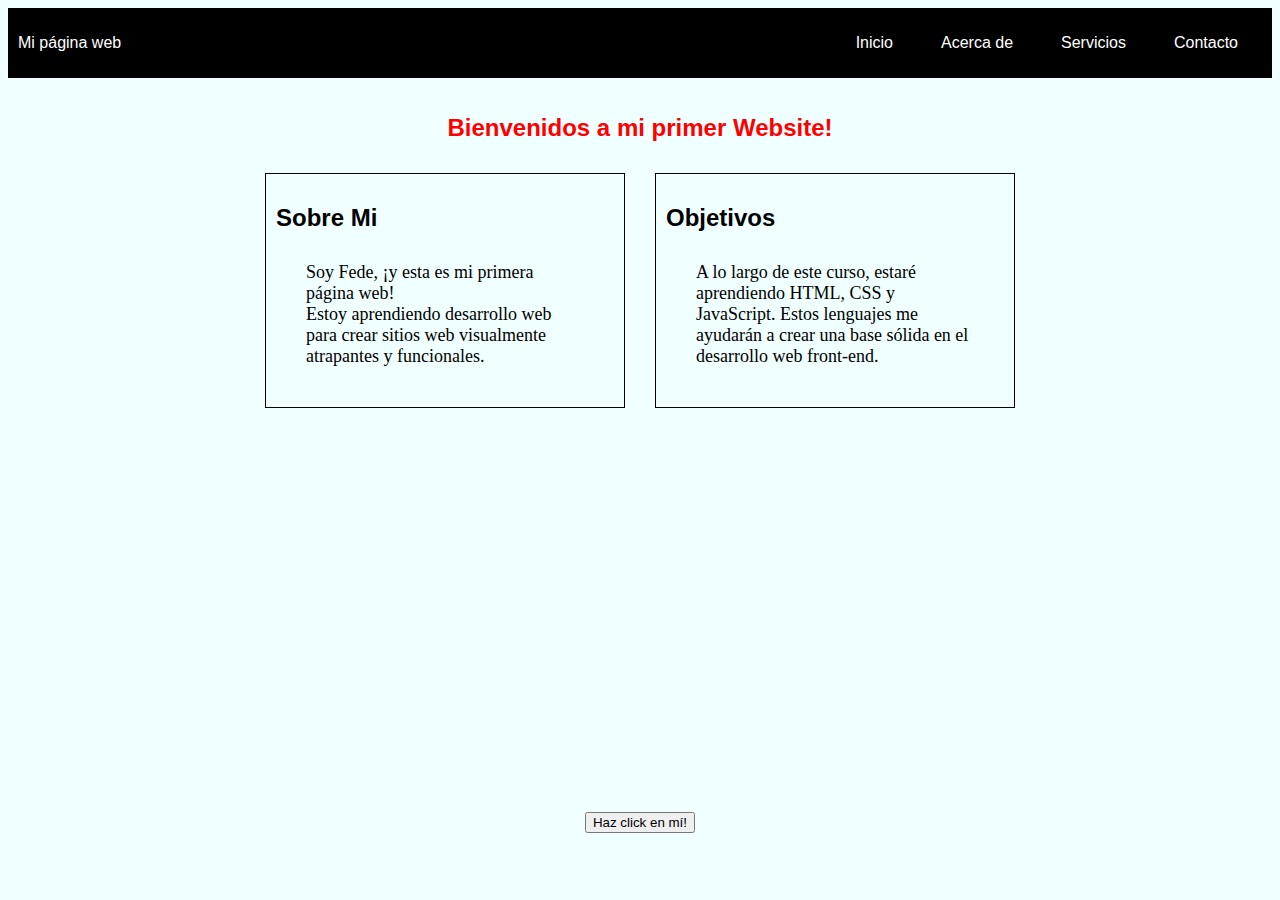
<file: index.html>
<!DOCTYPE html>
<html lang="en">
<head>
    <meta charset="UTF-8">
    <meta http-equiv="X-UA-Compatible" content="IE=edge">
    <meta name="viewport" content="width=device-width, initial-scale=1.0">
    
    <!-- TITULO -->
    <title>Mi Primer website</title>

    <!-- CSS -->
    <link rel="stylesheet" href="style.css">

</head>
    <body>
    <header>
        <div class="container-nav">
            <nav class="navbar" role="navigation">
              <a href="index.html" class="brand">Mi página web</a>
              <ul class="nav-links">
                <li><a href="index.html">Inicio</a></li>
                <li><a href="about.html">Acerca de</a></li>
                <li><a href="Servicios.html">Servicios</a></li>
                <li><a href="Contacto.html">Contacto</a></li>
              </ul>
            </nav>
            <button class="button-menu-toggle">Menu</button>
          </div>
    </header>
        
    <main>
        <div class="container">
        <h1>Bienvenidos a mi primer Website!</h1>
            
                <div class="row">
                    <div class="column">
                        <div class="mi-clase">
                            <h2>Sobre Mi</h2>
                                <p>Soy Fede, ¡y esta es mi primera página web! <br>
                                Estoy aprendiendo desarrollo web para crear sitios web visualmente atrapantes y funcionales.</p>
                        </div>
                    </div>
            
                    <div class="column">
                        <div class="mi-clase">
                            <h2>Objetivos</h2>
                                <p>A lo largo de este curso, estaré aprendiendo HTML, CSS y JavaScript. Estos lenguajes me ayudarán a crear una base sólida en el desarrollo web front-end.</p>
                            </div>
                    </div>
                    
                <div class="container">
                    <iframe width="560" height="315" src="https://www.youtube.com/embed/e_lQi-_QRgg" title="YouTube video player" frameborder="0" allow="accelerometer; autoplay; clipboard-write; encrypted-media; gyroscope; picture-in-picture; web-share" allowfullscreen></iframe>
                </div>
    </main>   

    <footer>
    </div>
    <div class="button"><button onclick="showAlert()" aria-label="Haz click en mí!"> Haz click en mí! </button> </div>
    </div>
    </footer>
    <!-- JS -->
    <script src="script.js"></script>
    </body>
</html>
</file>
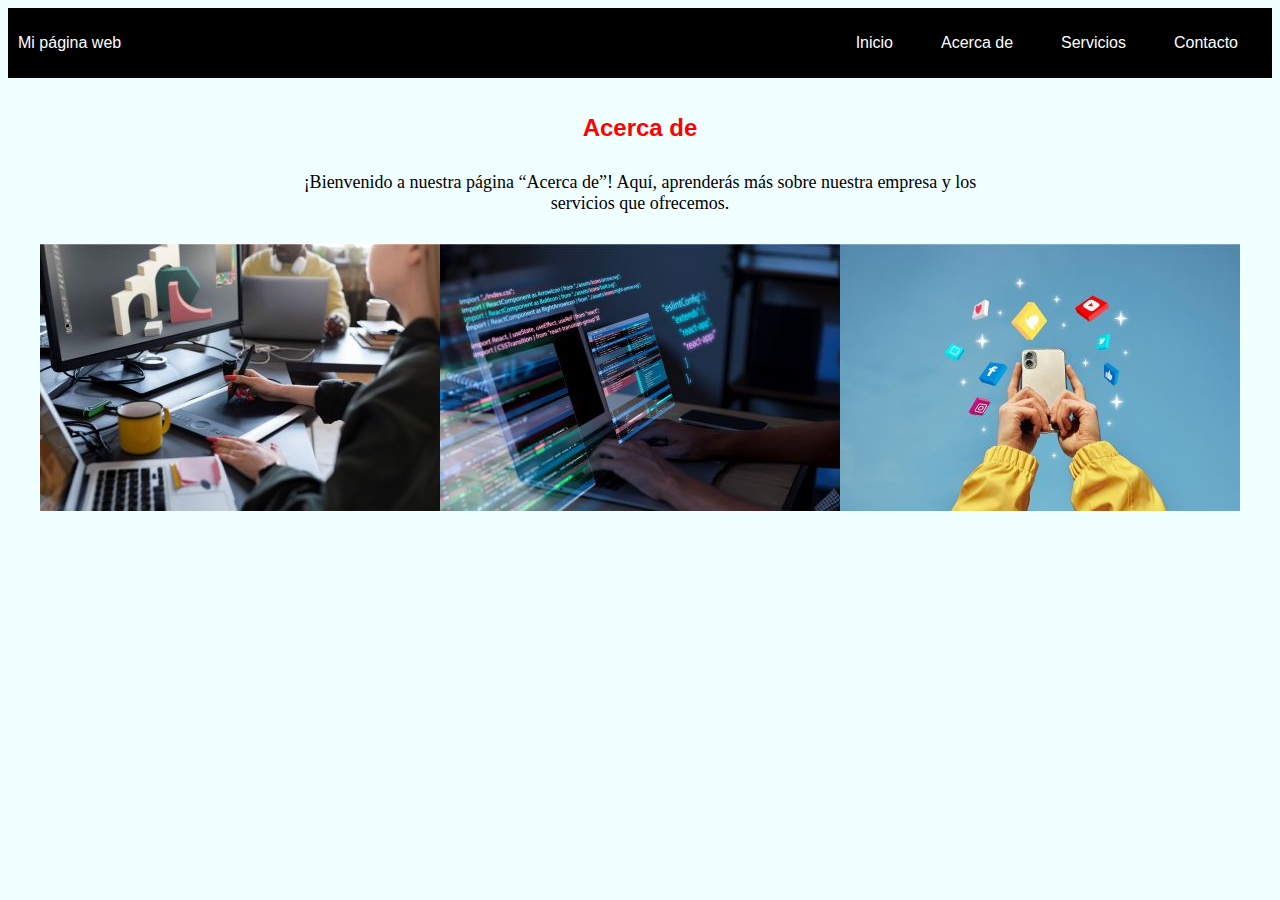
<file: about.html>
<!DOCTYPE html>
<html lang="en">
<head>
    <meta charset="UTF-8">
    <meta http-equiv="X-UA-Compatible" content="IE=edge">
    <meta name="viewport" content="width=device-width, initial-scale=1.0">
    
    <!-- TITULO -->
    <title>Acerca de</title>

    <!-- CSS -->
    <link rel="stylesheet" href="style.css">

</head>
    <body>

        <div class="container-nav">
            <nav class="navbar" role="navigation">
              <a href="index.html" class="brand">Mi página web</a>
              <ul class="nav-links">
                <li><a href="index.html">Inicio</a></li>
                <li><a href="about.html">Acerca de</a></li>
                <li><a href="Servicios.html">Servicios</a></li>
                <li><a href="Contacto.html">Contacto</a></li>
              </ul>
            </nav>
            <button class="button-menu-toggle">Menu</button>
          </div>

    <main>
      <div class="greeting">
        <div class="container">
            <h1>Acerca de</h1>
            <p>¡Bienvenido a nuestra página “Acerca de”! Aquí, aprenderás más sobre nuestra empresa y los servicios que ofrecemos.</p>
            <div class="img-container">
                <div class="imagen"><img src="Imagenes/1.jpg" alt="Diseño Gráfico" /></div> 
                <div class="imagen"><img src="Imagenes/2.jpg" alt="Programación" /></div>
                <div class="imagen"><img src="Imagenes/3.jpg" alt="Web-Managment" /></div>
            </div>
        </div>
      </div>
    </main>
    <!-- JS -->
    <script src="script.js"></script>
    </body>
</html>
</file>
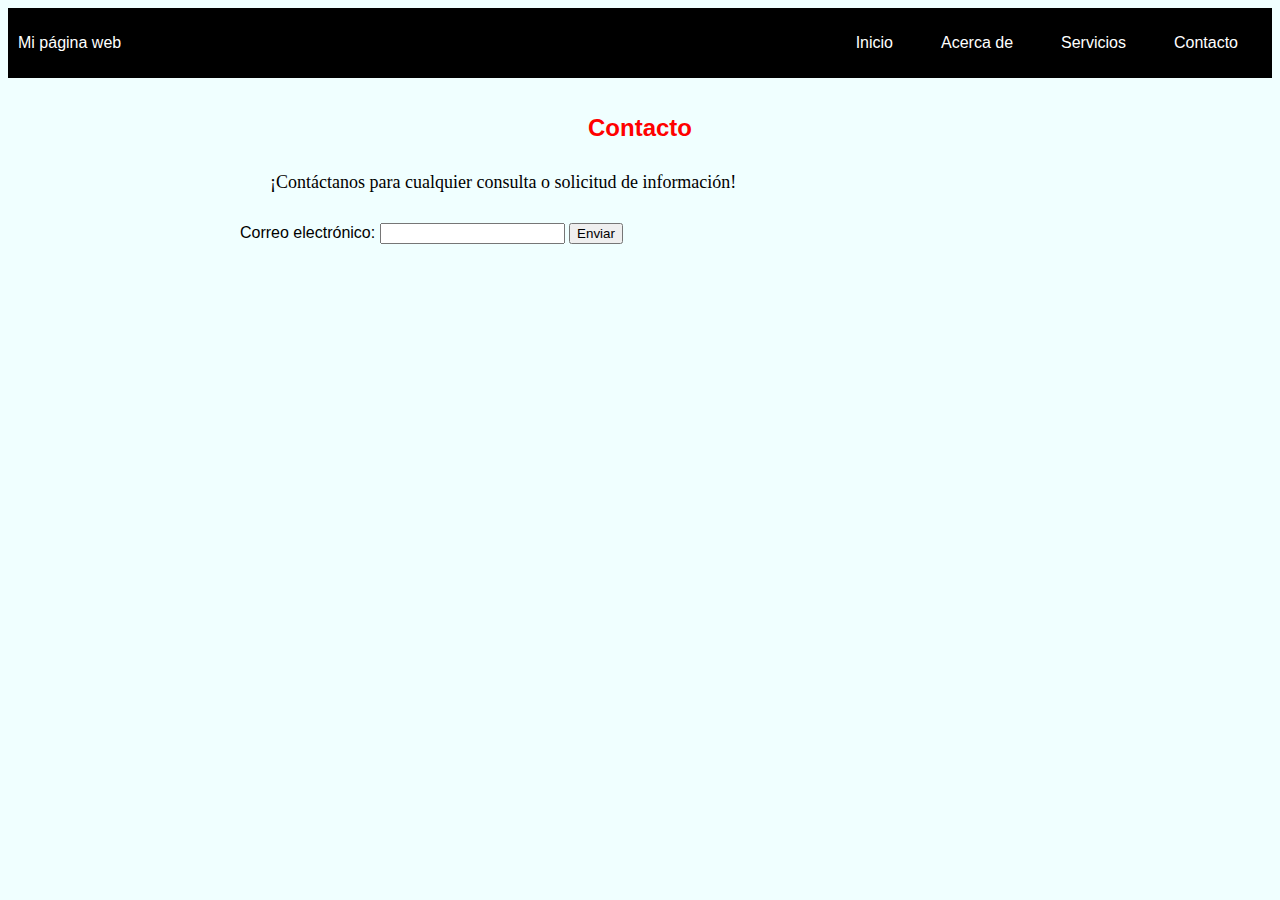
<file: Contacto.html>
<!DOCTYPE html>
<html lang="en">
<head>
    <meta charset="UTF-8">
    <meta http-equiv="X-UA-Compatible" content="IE=edge">
    <meta name="viewport" content="width=device-width, initial-scale=1.0">
    
    <!-- TITULO -->
    <title>Contacto</title>

    <!-- CSS -->
    <link rel="stylesheet" href="style.css">

</head>
    <body>

        <div class="container-nav">
            <nav class="navbar" role="navigation">
              <a href="index.html" class="brand">Mi página web</a>
              <ul class="nav-links">
                <li><a href="index.html">Inicio</a></li>
                <li><a href="about.html">Acerca de</a></li>
                <li><a href="Servicios.html">Servicios</a></li>
                <li><a href="Contacto.html">Contacto</a></li>
              </ul>
            </nav>
            <button class="button-menu-toggle">Menu</button>
          </div>

        <div class="container">
            <h1>Contacto</h1>
            <p>¡Contáctanos para cualquier consulta o solicitud de información!</p>
            <form id="myForm">
                <label for="email">Correo electrónico:</label>
                <input type="email" id="email" name="email" required>
                <button type="submit">Enviar</button>
            </form>
        
        </div>

        <div class="button">
            
        </div>
        

    <!-- JS -->
    <script src="script.js"></script>
    </body>
</html>
</file>
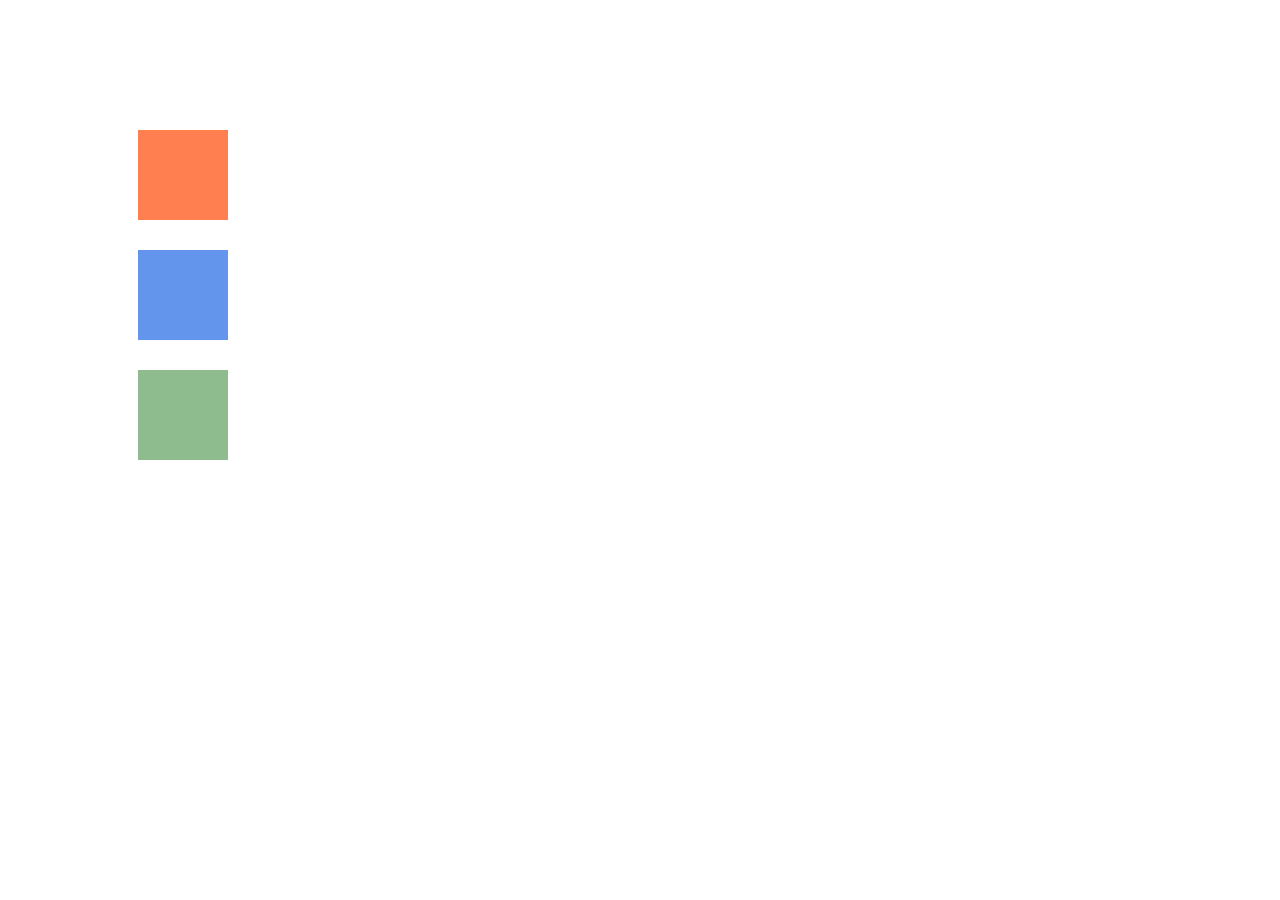
<file: Ejercicios/ejercicio2.html>
<!DOCTYPE html>
<html lang="en">
<head>
    <meta charset="UTF-8">
    <meta http-equiv="X-UA-Compatible" content="IE=edge">
    <meta name="viewport" content="width=device-width, initial-scale=1.0">
    <title>Document</title>
    <link rel="stylesheet" href="ejercicio2.css">
</head>
<body>
    <div class="box1">
        <div class="box11"></div>
        <div class="box22"></div>
        <div class="box33"></div>
    </div>

    <!-- <div class="box2">
        <div class="box11"></div>
        <div class="box22"></div>
        <div class="box33"></div>
    </div>

    <div class="box3">
        <div class="box11"></div>
        <div class="box22"></div>
        <div class="box33"></div>
    </div> -->
</body>
</html>
</file>
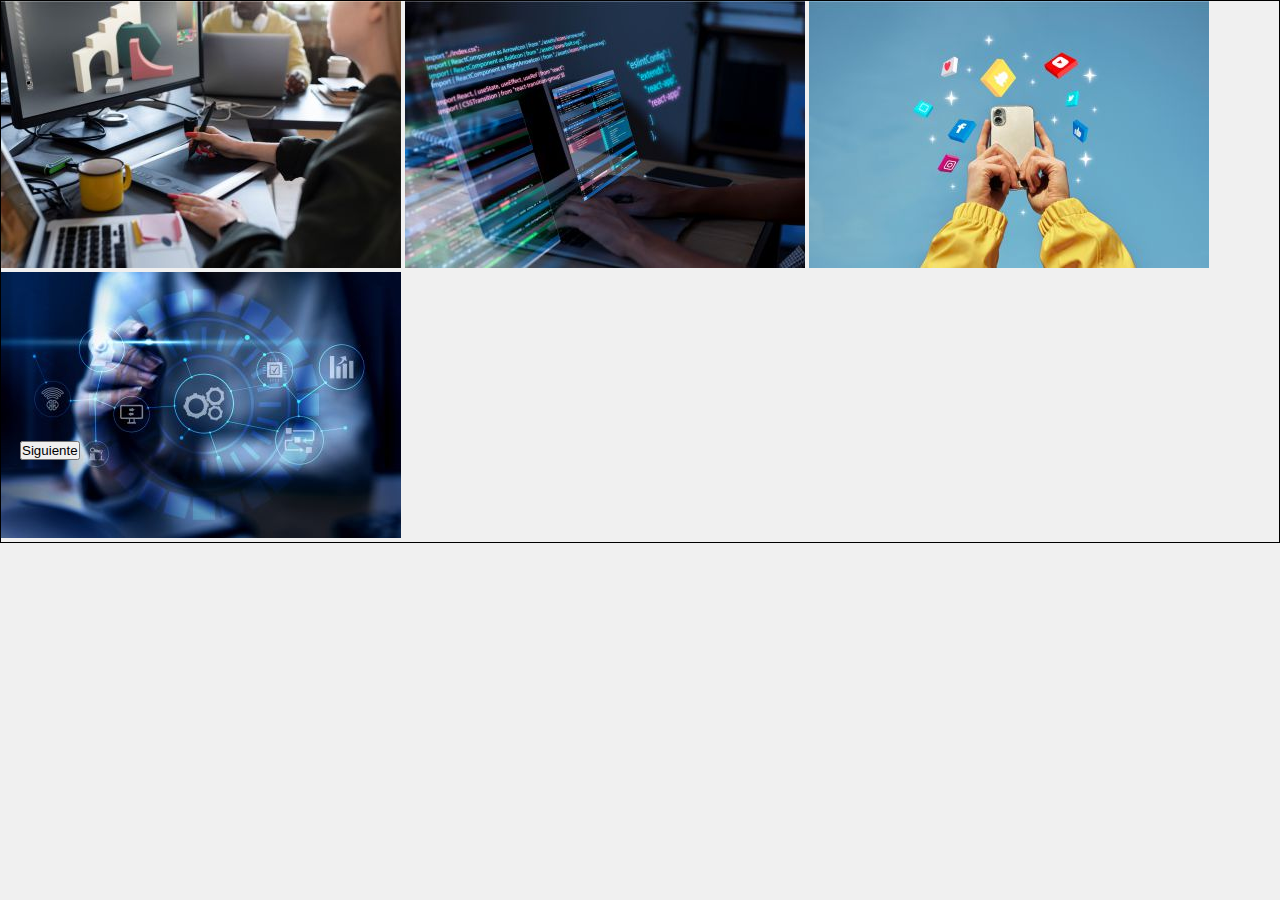
<file: Ejercicios/index2.html>
<!DOCTYPE html>
<html lang="en">
<head>
    <meta charset="UTF-8">
    <meta http-equiv="X-UA-Compatible" content="IE=edge">
    <meta name="viewport" content="width=device-width, initial-scale=1.0">
    <title>Ejercicio 1 - Carrousel</title>
    <link rel="stylesheet" href="style2.css">
</head>
<body>
    <div class="image-slider">
    <div class="itemCarrousel">
    <img src="../Imagenes/1.jpg" alt="" class="img">
    <img src="../Imagenes/2.jpg" alt="" class="img">
    <img src="../Imagenes/3.jpg" alt="" class="img">
    <img src="../Imagenes/4.jpg" alt="" class="img">
    </div>
    </div>
    
    <div class="boton-1">
        <button>Anterior</button>
    </div>
    
    <div class="boton-1">
        <button>Siguiente</button>
    </div>

    <!--Comentario-->
    

</body>
</html>
</file>
<file: style.css>
body{
    font-family: 'Segoe UI', Tahoma, Geneva, Verdana, sans-serif;
    background-color: azure;
}

.container {
    max-width: 800px;
    margin: auto;
    padding: 20px;
  }

  .row {
    display: flex;
    flex-wrap: wrap;
    margin: 10px;
  }
  
  .column {
    flex: 1;
    padding: 10px;
  }

h1{
    color: red;
    font-size: x-large;
    text-align: center;
}

p{
    font-size: 18px;
    font-family: Georgia, serif;
    padding: 10px;
    margin: 20px;
}

header{
    background-color: aquamarine;
}

.mi-clase{
    border: 1px solid black;
    padding: 10px;
    margin: 5px;
}

.img-container{
  display: flex;
  justify-content: center;
}

.button {
  display: flex;
  justify-content: center;
}

/* Barra de Navegación */

.container-nav {
  display: flex;
  padding: 10px;
  height: 50px;
  background-color: black;
}


.navbar {
  display: flex;
  justify-content: space-between;
  width: 100%;
}


.brand {
  display: flex;
  align-items: center;
}


li>a {
  padding: 8px 24px;
}


li {
  list-style-type: none;
}


a {
  color: white;
  text-decoration:none;
}


.nav-links {
  display: flex;
  align-items: center;
}


.button-menu-toggle {
  display: none;
}

.greeting{
  text-align: center;
}

@media (max-width: 768px) {
  .column {
    flex: 100%;
  }


  .nav-links {
    display: none;
  }


  .button-menu-toggle {
    display: block;
    background-color: white;
    border:none;
    border-radius: 50px;
    padding: 0 24px;
    font-family: monospace;
    font-weight: bold;
    font-size: 20px;
  }
 
  .nav-links.nav-links-responsive {
    position: absolute;
    display: flex;
    background-color: rgba(20,20,20,0.95);
    width: 100%;
    height: 100%;
    top: 70px;
    left: 0;
    flex-direction: column;
    padding-top: 200px;
    align-items: center;
    gap:70px;
    font-size: 40px;


  }
}


@media (max-width: 600px) {
    .column {
      flex: 100%;
    }
  }
</file>
<file: Ejercicios/ejercicio2.css>
.box1{
border: darkkhaki;
margin: 60px;
padding: 40px;
width: 800px;
height: 400px;
}

.box11{
background-color: coral;
margin: 30px;
padding: 30px;
width: 30px;
height: 30px;
display: flex;
justify-content: flex-start;
}

.box22{
margin: 30px;
padding: 30px;
width: 30px;
height: 30px;
background-color: cornflowerblue;
display: flex;
align-items: center;
}

.box33{
margin: 30px;
padding: 30px;
width: 30px;
height: 30px;
background-color: darkseagreen;
justify-content: flex-end;
}
</file>
<file: Ejercicios/style2.css>
/* .interno{
margin: 30px;
padding: 20px;
width: 400px;
height: 200px;
background-color: blue;
justify-content: center;
display: flex;
align-items: center;
}

.medio{
margin: 60px;
padding: 40px;
width: 800px;
height: 400px;
background-color: aqua;
justify-content: center;
display: flex;
align-items: center;
}

.externo{
margin: 120px;
padding: 80px;
width: 1000px;
height: 600px;
background-color: blueviolet;
justify-content: center;
display: flex;
align-items: center;
} */

/* header {
    background-color: #333;
    color: #fff;
    text-align: center;
    padding: 20px;
    font-family: 'Segoe UI', Tahoma, Geneva, Verdana, sans-serif;
    font-size: large;
  }

  nav ul {
    list-style: none;
    margin: 0;
    padding: 0;
  }

  nav li {
    display: inline-block;
    margin-right: 20px;
  }

  nav a {
    color: #fff;
    text-decoration: none;
    padding: 5px;
  }
  nav a:hover {
    color: #1BF7DE;
  }

  @media (max-width: 767px) {
    header {
        background-color: #333;
    }
  }

  @media (min-width: 1200px) {
    header {
        width: 1200px;
    }
  } */

  *{
    padding: 0;
    margin: 0;
    box-sizing: border-box;
  }
  
  .img {
    max-width: 99%;
    max-height: 99%;
  }

  .image-slider{
    display: flex;
    justify-content: center;
    align-items: center;
    flex-wrap: wrap;
    border: 1px solid black;
  }

  .boton-1{
    
    position:absolute;
    top: 0;
    height: 100%;
    width: 100%;
    display: flex;
    align-items: center;
    justify-content: space-between;
    padding: 20px;
    }

  .boton-2{
    
    
  }

  body{
    background-color: #f0f0f0;
  }
</file>
